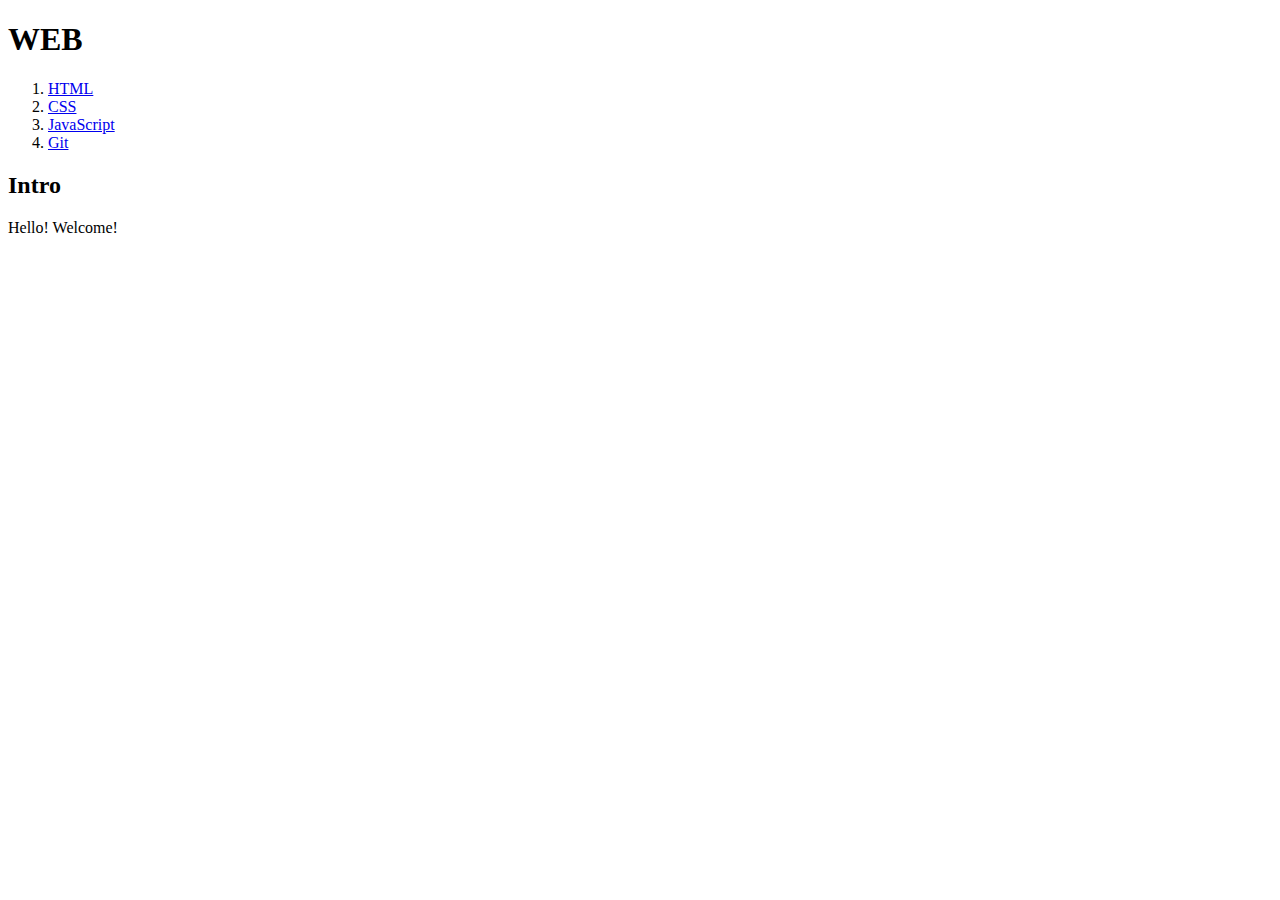
<file: index.html>
<!doctype html>
<head>
<title>WEB</title>
<meta charset="utf-8">
</head>
<body>
    <h1><a href="index.html"></a>WEB</h1>
    <ol>
        <li><a href="1.html">HTML</a></li>
        <li><a href="2.html">CSS</a></li>
        <li><a href="3.html">JavaScript</a></li>
        <li><a href="4.html">Git</a></li>
    </ol>
    <h2 id="h">Intro</h2>
    Hello! Welcome!
</body>
</file>
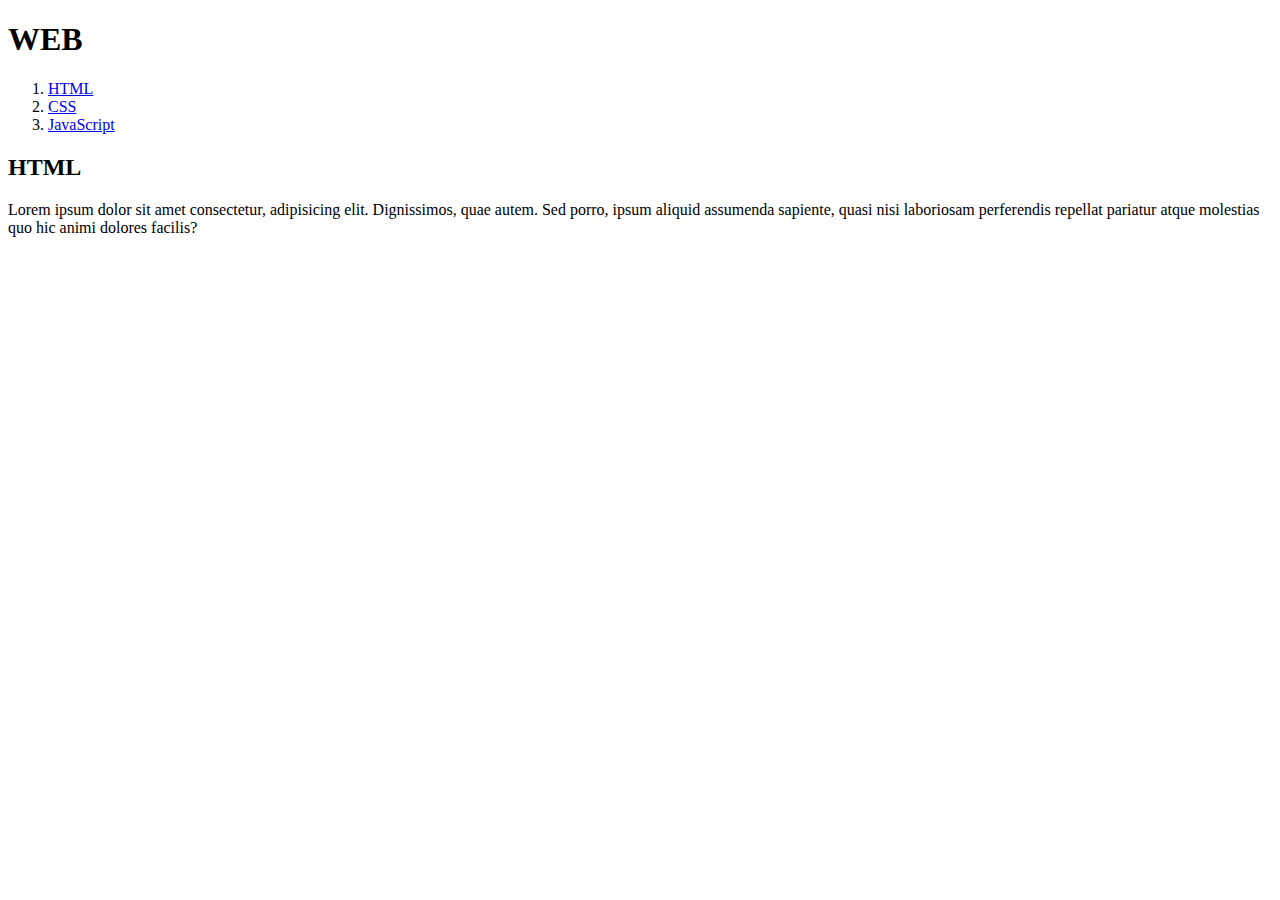
<file: 1.html>
<!doctype html>
<head>
<title>WEB-HTML</title>
<meta charset="utf-8">
</head>
<body>
    <h1><a href="index.html"></a>WEB</h1>
    <ol>
        <li><a href="1.html">HTML</a></li>
        <li><a href="2.html">CSS</a></li>
        <li><a href="3.html">JavaScript</a></li>
    </ol>
    <h2 id="h">HTML</h2>
    Lorem ipsum dolor sit amet consectetur, adipisicing elit. Dignissimos, quae autem. Sed porro, ipsum aliquid assumenda sapiente, quasi nisi laboriosam perferendis repellat pariatur atque molestias quo hic animi dolores facilis?
</body>
</file>
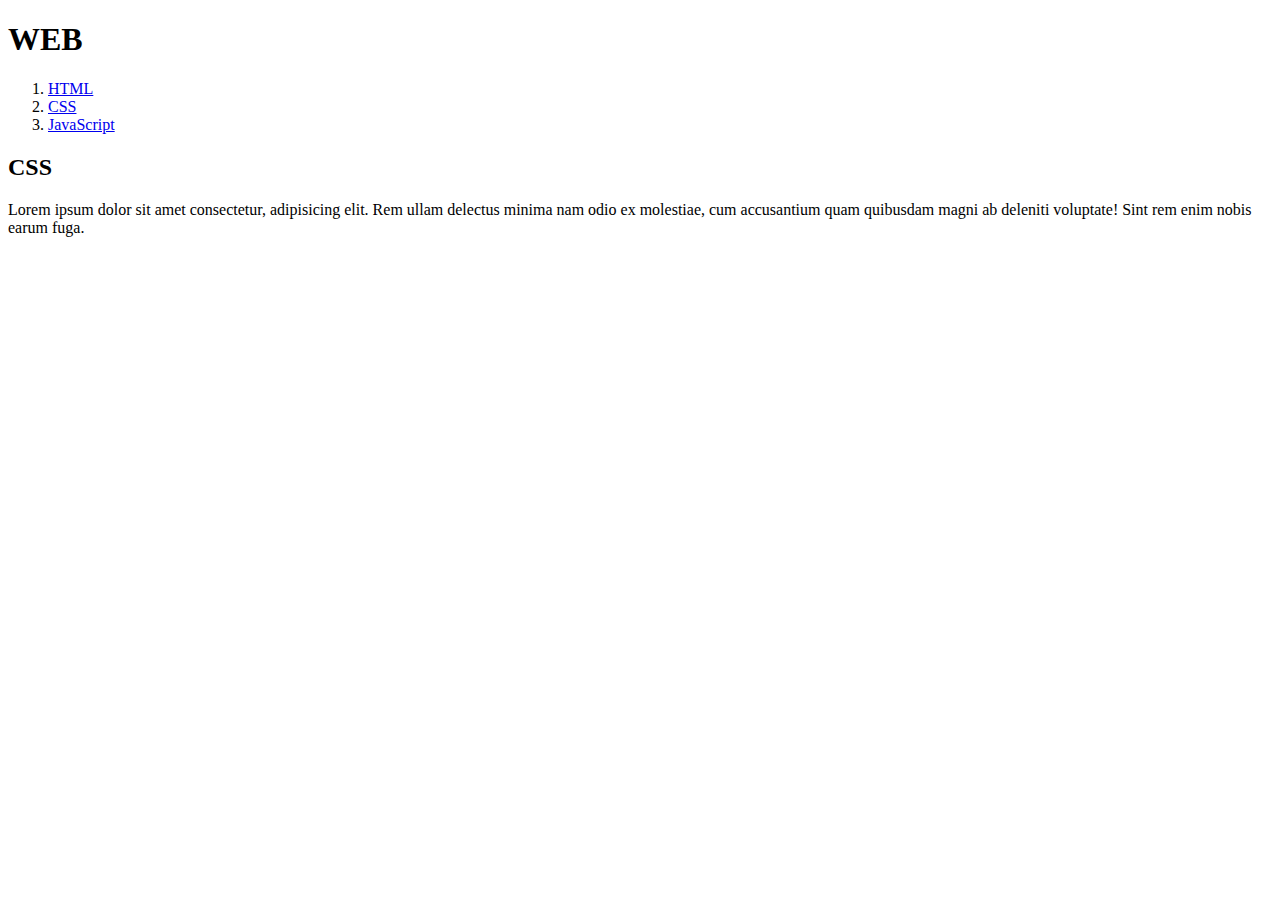
<file: 2.html>
<!doctype html>
<head>
<title>WEB-CSS</title>
<meta charset="utf-8">
</head>
<body>
    <h1><a href="index.html"></a>WEB</h1>
    <ol>
        <li><a href="1.html">HTML</a></li>
        <li><a href="2.html">CSS</a></li>
        <li><a href="3.html">JavaScript</a></li>
    </ol>
    <h2 id="c">CSS</h2>
    Lorem ipsum dolor sit amet consectetur, adipisicing elit. Rem ullam delectus minima nam odio ex molestiae, cum accusantium quam quibusdam magni ab deleniti voluptate! Sint rem enim nobis earum fuga.
</body>
</file>
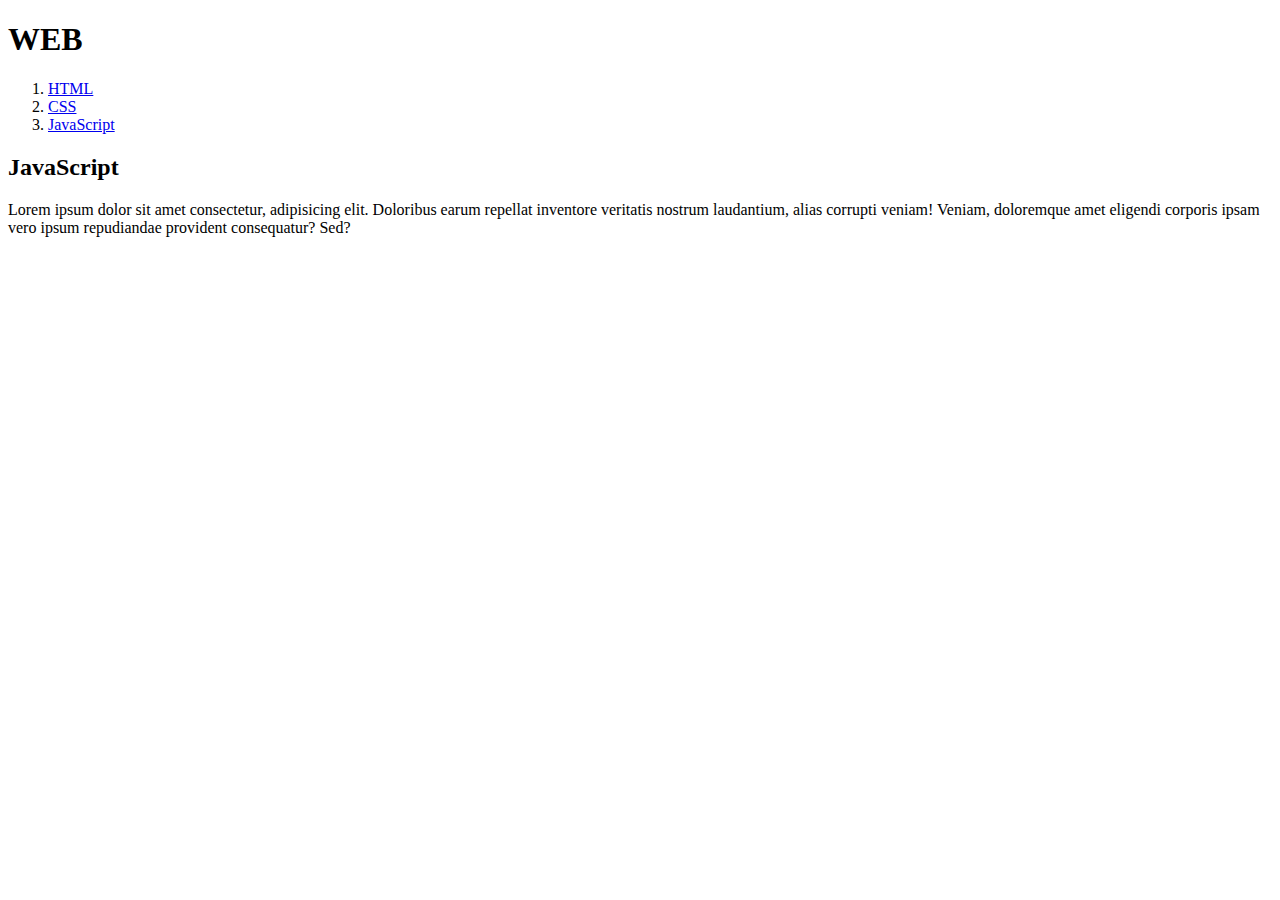
<file: 3.html>
<!doctype html>
<head>
<title>WEB-JavaScript</title>
<meta charset="utf-8">
</head>
<body>
    <h1><a href="index.html"></a>WEB</h1>
    <ol>
        <li><a href="1.html">HTML</a></li>
        <li><a href="2.html">CSS</a></li>
        <li><a href="3.html">JavaScript</a></li>
    </ol>
    <h2 id="j">JavaScript</h2>
    Lorem ipsum dolor sit amet consectetur, adipisicing elit. Doloribus earum repellat inventore veritatis nostrum laudantium, alias corrupti veniam! Veniam, doloremque amet eligendi corporis ipsam vero ipsum repudiandae provident consequatur? Sed?
</body>
</file>
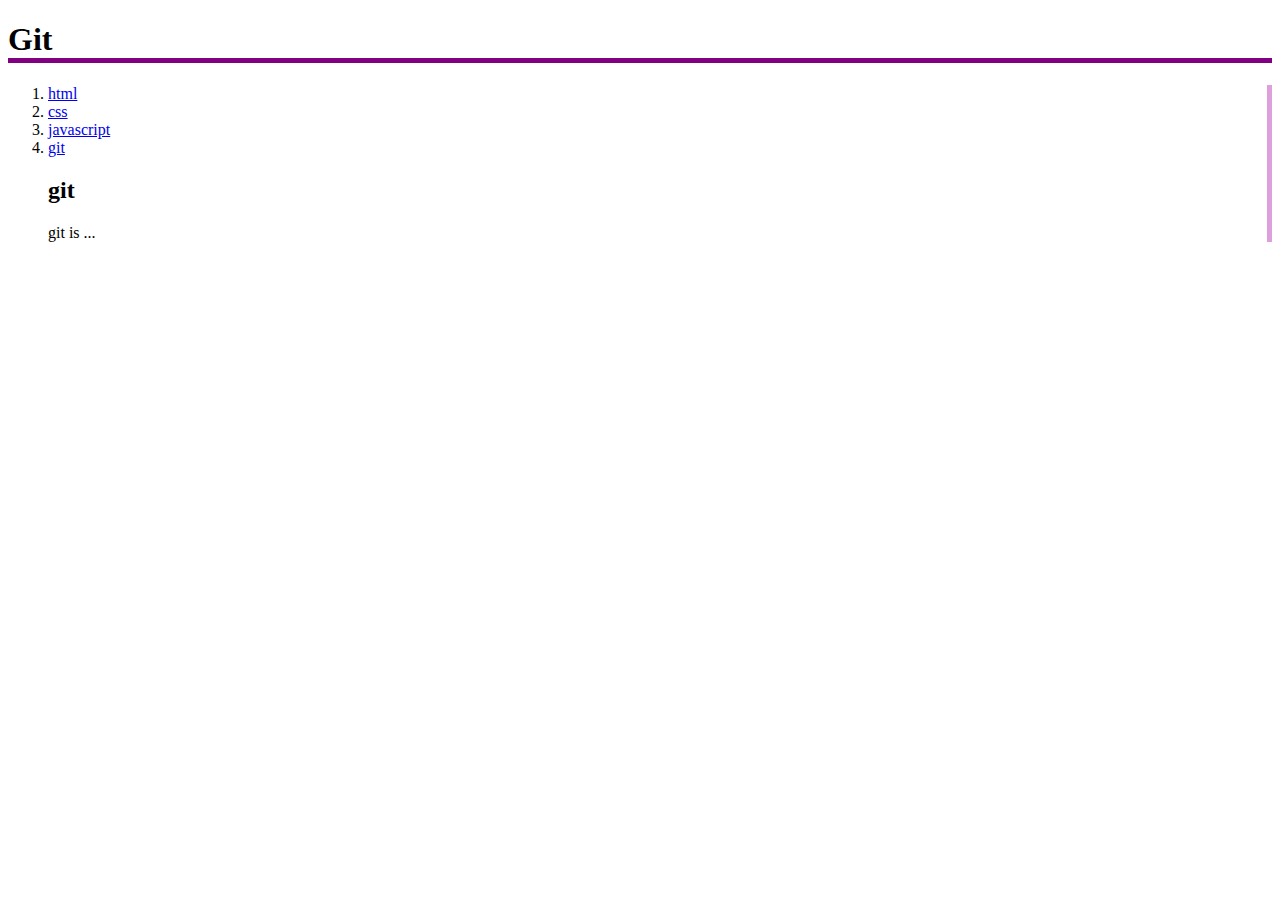
<file: 4.html>
<!DOCTYPE html>
<html>
    <head>
        <title>WEB - GIT</title>
        <meta charset="utf-8">
        <style>
            h1{
                border-bottom:5px solid purple;
            }
            ol{
                border-right:5px solid plum;
            }
        </style>
    </head>
    <body>
        <h1>Git</h1>
        <ol>
            <li><a href="1.html">html</a></li>
            <li><a href="2.html">css</a></li>
            <li><a href="3.html">javascript</a></li>
            <li><a href="4.html">git</a></li>
        <h2>git</h2>
        git is ...
        </ol>
    </body>
</html>
</file>
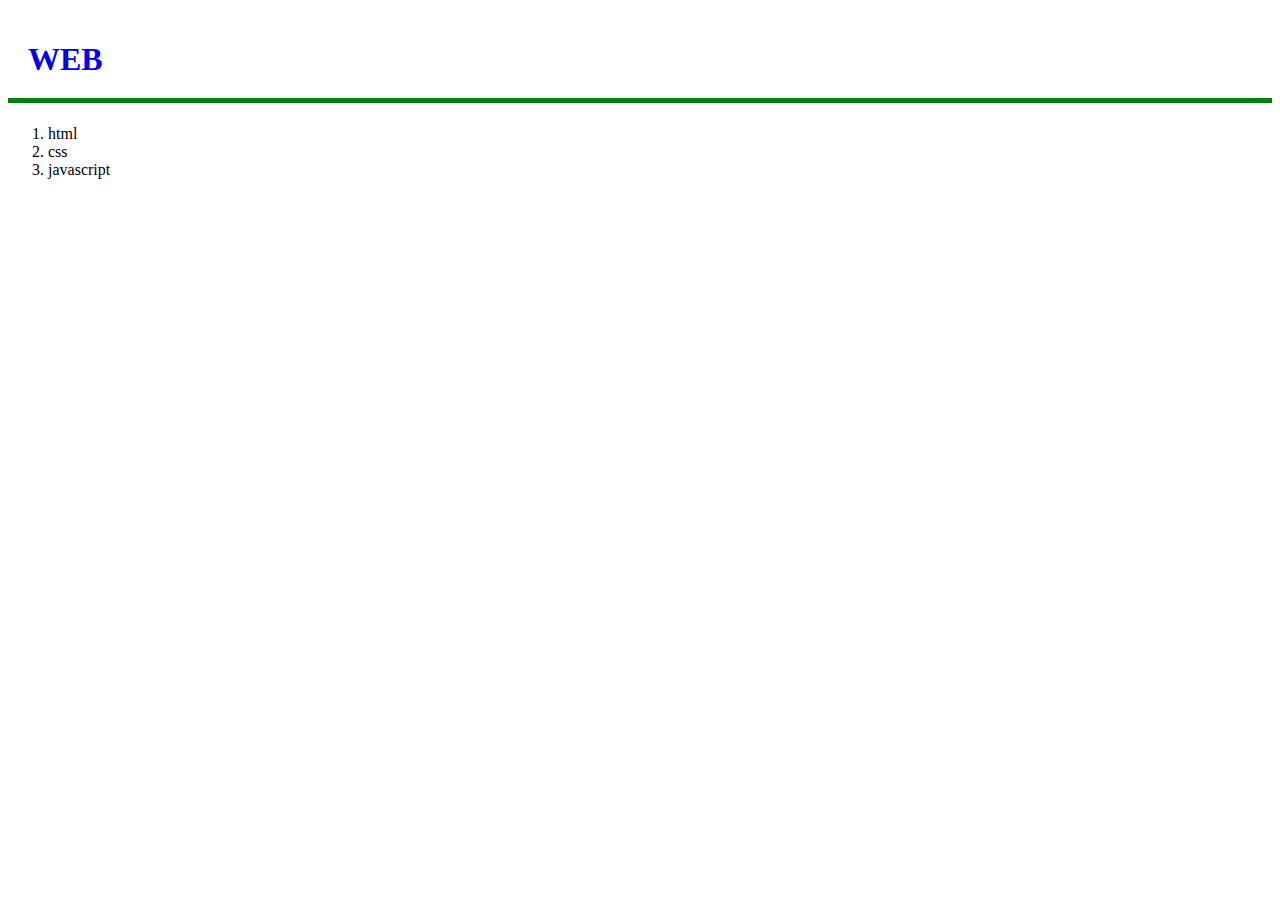
<file: css1.html>
<!DOCTYPE html>
<html>
    <head>
        <title>Web-Welcome</title>
        <meta charset="utf-8">
        <style>
            h1{
                border-bottom:5px solid green;
                padding:20px;
            }
            h1 a{
                text-decoration:none;
            }

        </style>
    <body>
    <h1><a href=css1.html">WEB</a></h1>
    
        <ol>
            <li>html</li>
            <li id="vip">css</li>
            <li>javascript</li>
        </ol>
        <!-- <ul>
            <li><font color="red">html</font></li>
            <li><font color="red">css</font></li>
            <li><font color="red">js</font>js</li>
        </ul> -->
    </body>
</html>
</file>
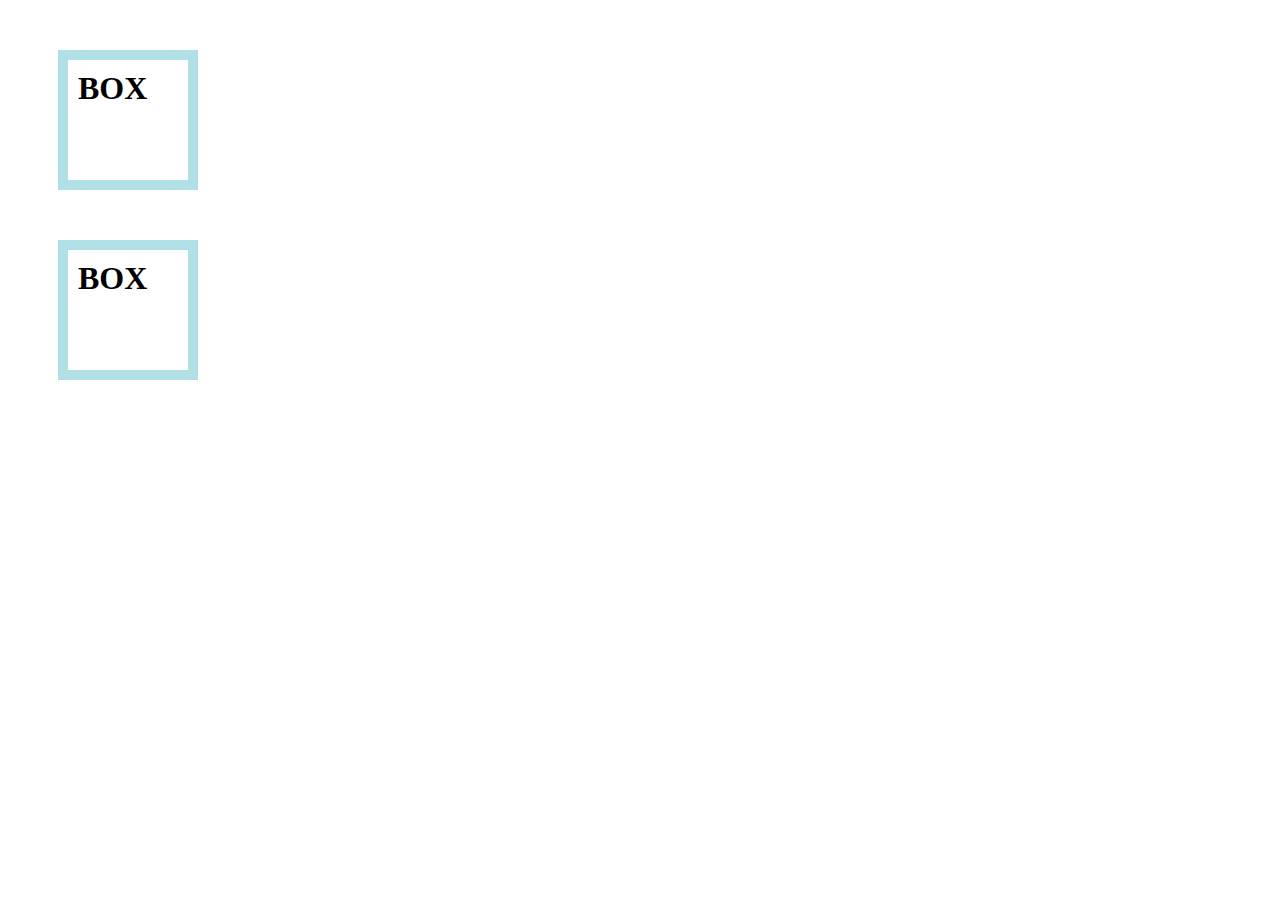
<file: css2-box.html>
<!DOCTYPE html>
<html>
    <body>
        <style>
            h1
            {border: 10px solid powderblue;
             padding:10px;
             margin: 50px;
             width: 100px;
             height:100px;}
        </style>
        <h1>BOX</h1>
        <h1>BOX</h1>
    </body>
</html>
</file>
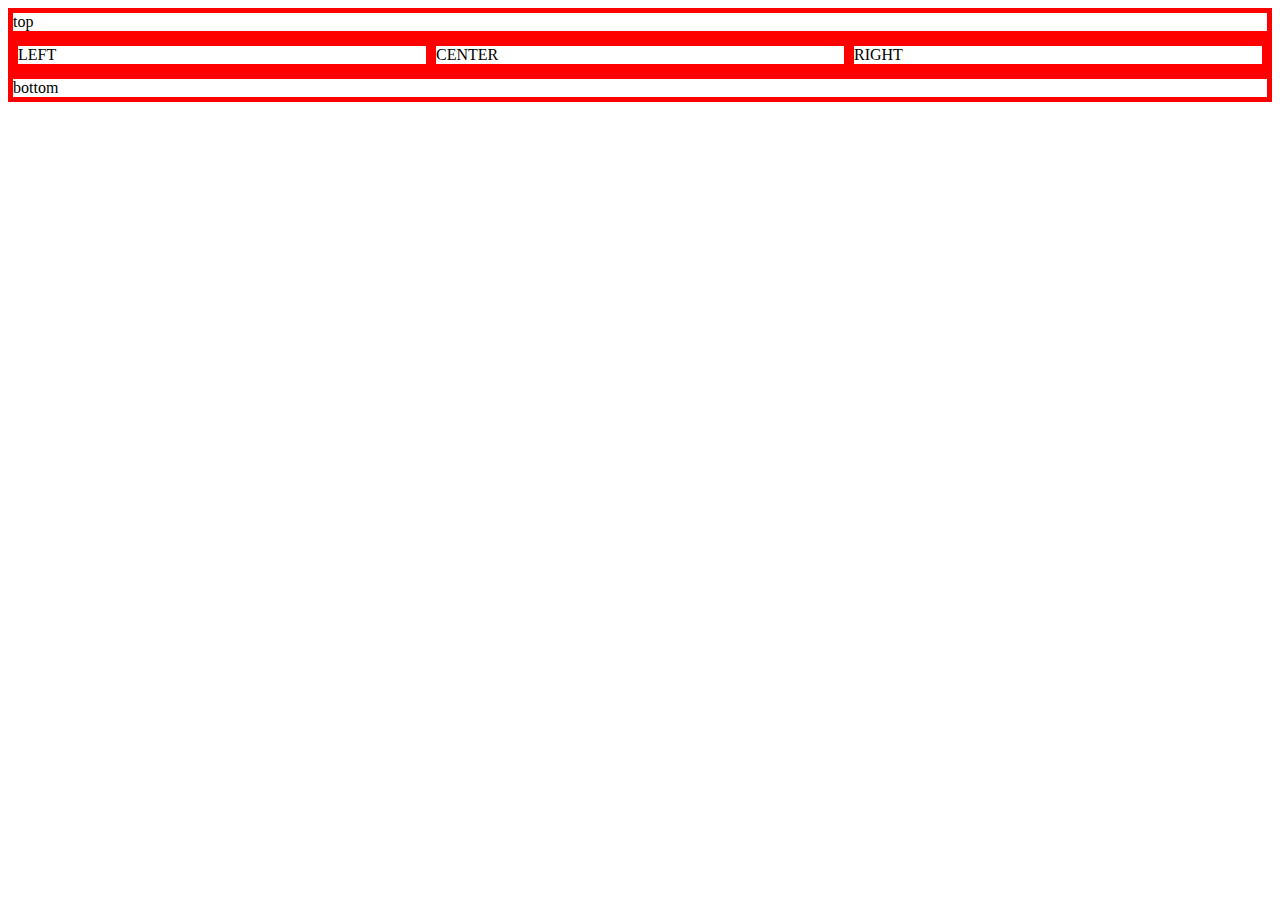
<file: css3-grid.html>
<html>
    <body>
        <style>
            div{border:5px solid red;}
            #container{
                display:grid;
                grid-template-columns:1fr 1fr 1fr;
            }

        </style>
        <div>top</div>
        <div id="container">
            <div>LEFT</div>
            <div>CENTER</div>
            <div>RIGHT</div>
        </div>
        <div>bottom</div>
    </body>
</html>
</file>
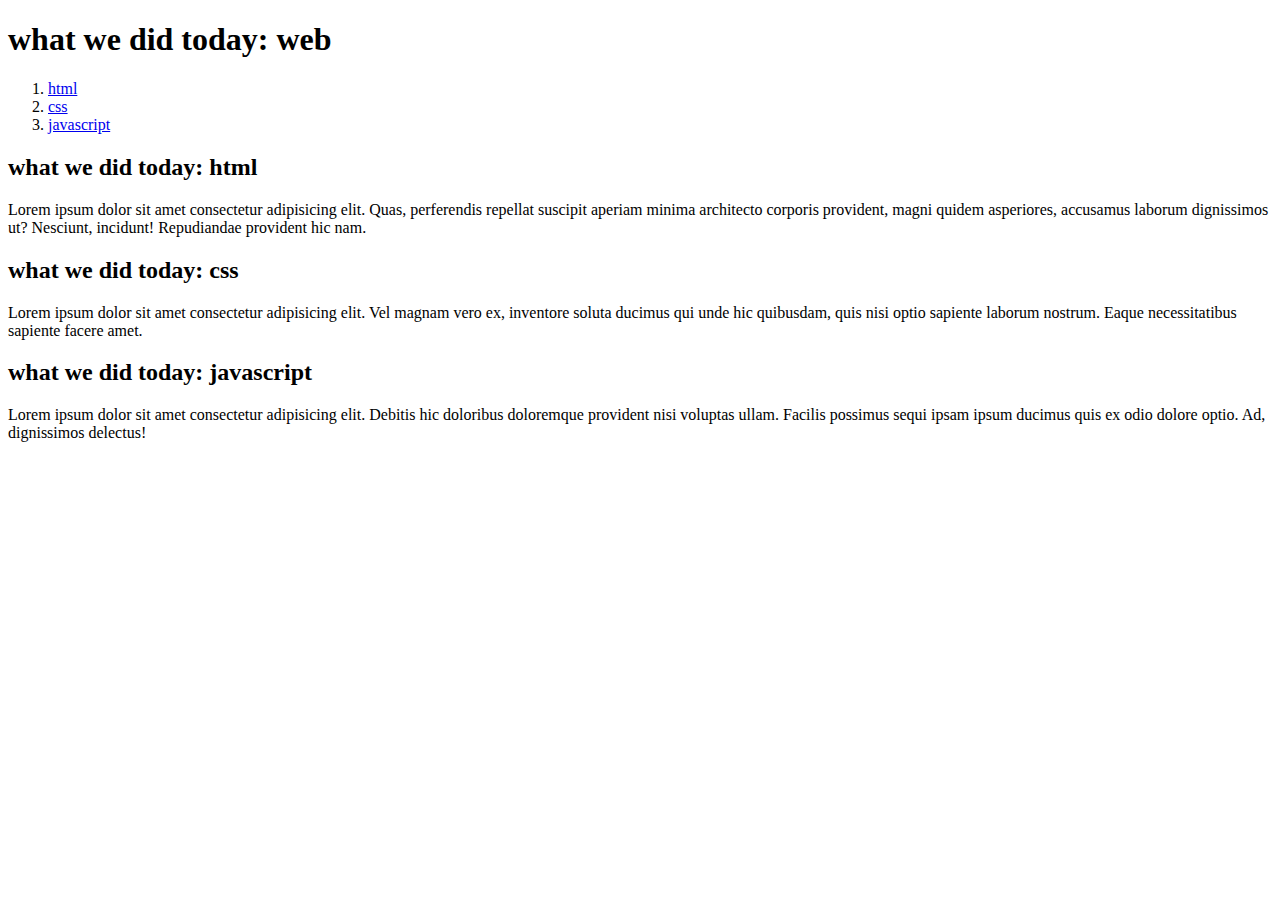
<file: review.html>
<!doctype html>
<html>
    <head>
        <title>review</title>
        <meta charset="utf-8"
    </head>
    <body>
        <h1>what we did today: web</h1>
        <ol>
            <li><a href="#h">html</a></li>
            <li><a href="#c">css</a></li>
            <li><a href="#j">javascript</a></li>
        </ol>
        <h2 id=#h>what we did today: html</h2>
            Lorem ipsum dolor sit amet consectetur adipisicing elit. Quas, perferendis repellat suscipit aperiam minima architecto corporis provident, magni quidem asperiores, accusamus laborum dignissimos ut? Nesciunt, incidunt! Repudiandae provident hic nam.
        <h2 id=#c>what we did today: css</h2>
            Lorem ipsum dolor sit amet consectetur adipisicing elit. Vel magnam vero ex, inventore soluta ducimus qui unde hic quibusdam, quis nisi optio sapiente laborum nostrum. Eaque necessitatibus sapiente facere amet.
        <h2 id=#j>what we did today: javascript</h2>
            Lorem ipsum dolor sit amet consectetur adipisicing elit. Debitis hic doloribus doloremque provident nisi voluptas ullam. Facilis possimus sequi ipsam ipsum ducimus quis ex odio dolore optio. Ad, dignissimos delectus!
        </body>
</html>
</file>
